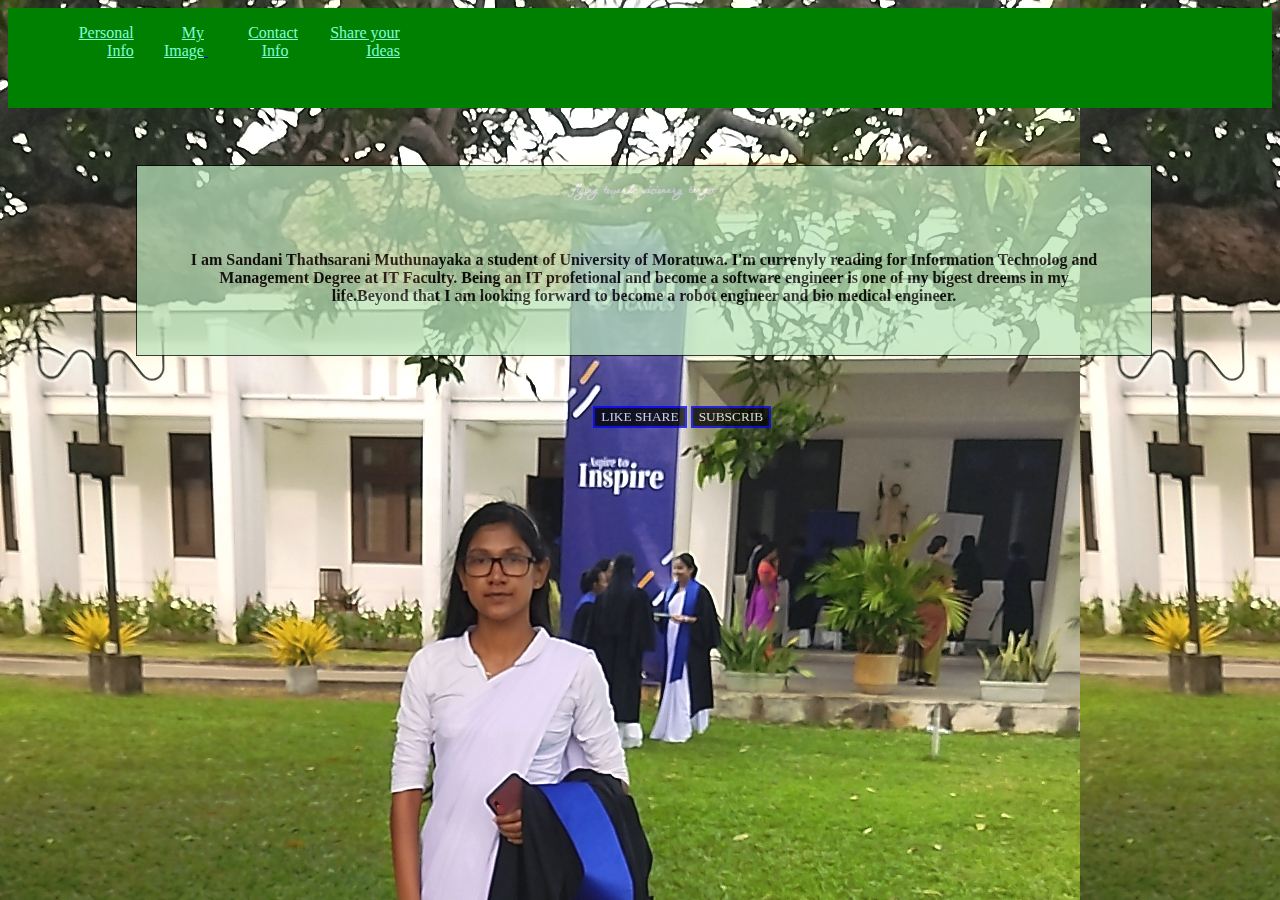
<file: index.html>
<!DOCTYPE html>
<html >
<head>
    <title>H.S.T.Muthunayaka</title>
    <link rel="stylesheet" href="PersonalWebPage1.css">
        
        <link rel="preconnect" href="https://fonts.googleapis.com">
        <link rel="preconnect" href="https://fonts.gstatic.com" crossorigin>
        <link href="https://fonts.googleapis.com/css2?family=Passions+Conflict&display=swap" rel="stylesheet">
        <style>
            .animate{font-family: 'Passions Conflict', cursive;font-size: larger;}
        </style>
</head>
<body>
     
    
        <div class="navbar">
            <ul class="drop">
                <li><a href="PersonalWebPage2.html" target="_blank">Personal Info</a></li>
                <li><a href="PersonalWebPabe3.html" target="_blank">My Image</li>
                <li><a href="#">Contact Info</a></li>
                <li><a href="#">Share your Ideas</a></li>
                
            </ul>
        </div>
    </div>
    <div class="content">
        <div class="text">
            <h1 class="animate">flying towards visionary target</h1>
            <p class="aboutme">I am Sandani Thathsarani Muthunayaka a student of University of Moratuwa.
                I'm currenyly reading for Information Technolog and Management Degree at IT Faculty.
                Being an IT profetional and become a software engineer is one of my bigest dreems in my life.Beyond that I am looking forward to become a robot engineer and bio medical engineer.
            </p>
            <p class="buttons"><button>LIKE SHARE</button>  <button>SUBSCRIB</button></p>
        </div>
    </div>
    
</body>
</html>
</file>
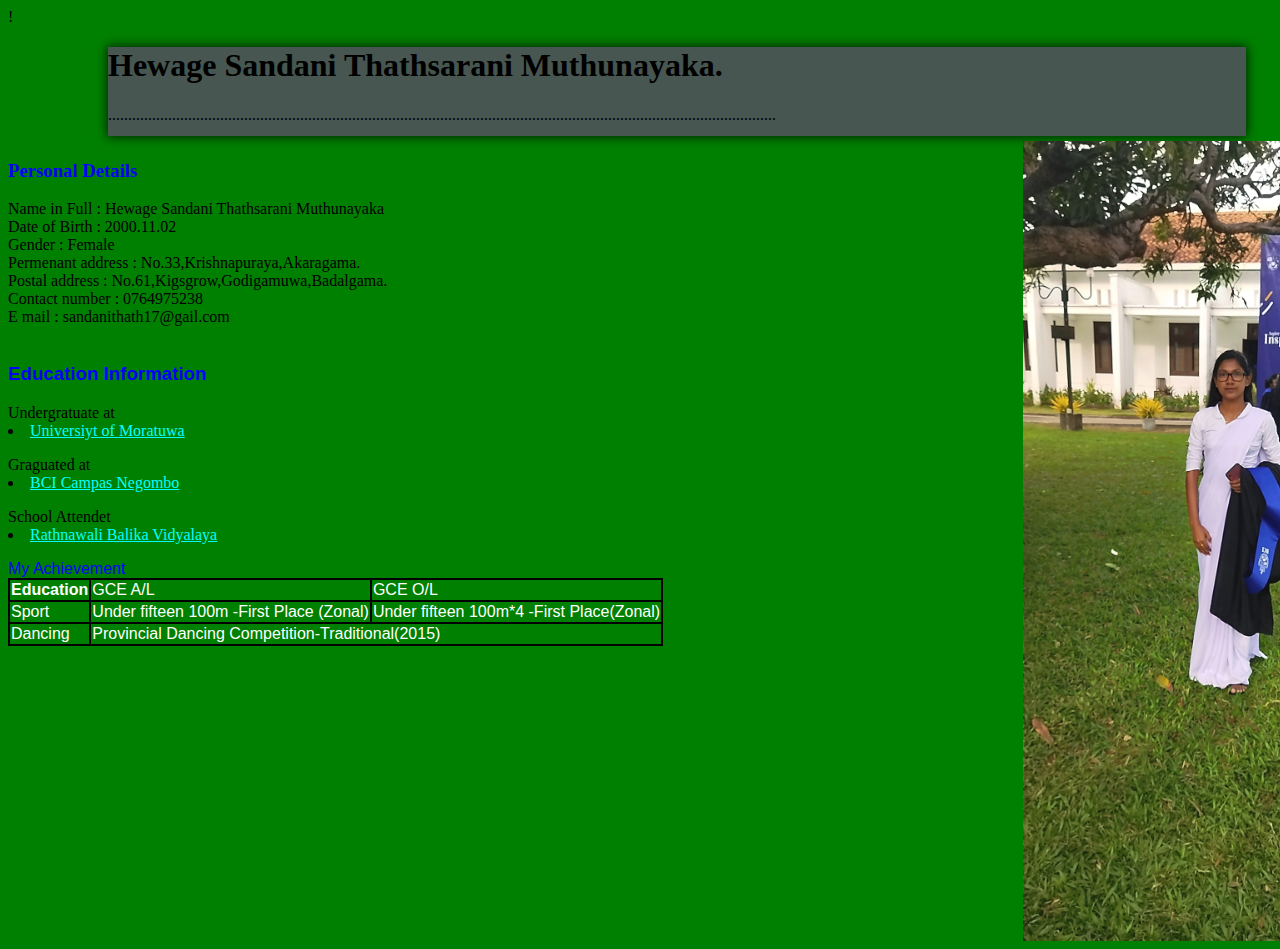
<file: PersonalWebPage2.html>
!<!DOCTYPE html> 
<html >
<head>
    <title>H.S.T Muthunayaka</title>
    <link rel="stylesheet" href="PersonalWebPage2.css">
    <style>

    </style>
</head>
<body >
  
    <div class="div1">
        <div class="photo">
            
            
        </div>
        <div class="name">
            <h1 class="h1a">Hewage Sandani Thathsarani Muthunayaka. </h1>
        </div
        <p>.......................................................................................................................................................................</p>
        
    </div> 
    <div class="reg-col">
    <div class="div2">
      <div class="firstpart">
                     <h3 class="h3a">Personal Details</h3>                     
        Name in Full      : Hewage Sandani Thathsarani Muthunayaka<br>                                               
        Date of Birth     : 2000.11.02<br>
        Gender            : Female<br>
        Permenant address : No.33,Krishnapuraya,Akaragama.<br>
        Postal address    : No.61,Kigsgrow,Godigamuwa,Badalgama.<br>
        Contact number    : 0764975238<br>
        E mail            : <lable for="Email">sandanithath17@gail.com</lable>
      </div><br>

      <div class="secondpart">
          <h3 class="h3b">Education Information</h3>
            <dl>Undergratuate at 
              <li><a href="https://www.google.com/search?gs_ssp=eJzj4tTP1TcwTTYvSTdg9BIrzcssSy0qziypVMhPU8jNL0osKS1PBADI7Awx&q=university+of+moratuwa&oq=uni&aqs=chrome.5.69i57j0i131i433i512j46i131i433i512l2j0i131i433i512j46i131i433j46i131i433i512j0i433i512j46i512j0i131i433.4741j0j7&sourceid=chrome&ie=UTF-8">Universiyt of Moratuwa </a></li></dl>
            <dl>Graguated at 
              <li><a href= https://www.google.com/search?q=BCI&oq=BCI&aqs=chrome..69i57j46i67j46i175i199i512l2j0i512l2j46i175i199i512l2j0i512j0i271.9550j0j9&sourceid=chrome&ie=UTF-8>BCI Campas Negombo</a></li></dl>
            <dl>School Attendet
              <li><a href="https://www.google.com/search?gs_ssp=eJzj4tbP1TcwNDDIMymON2C0UjWoME5MNUpLSjO2TEszNjROM7UyqLC0NLGwSLNITTJLtDAxTzb1kixKLMnISyxPzMlUSAIS2YkK6Ym5BYkZiQCAThhB&q=rathnawali+balika+gampaha&oq=Rthnawal&aqs=chrome.1.69i57j46i13i175i199j0i13l3j46i13j0i13l3.6634j0j9&sourceid=chrome&ie=UTF-8">Rathnawali Balika Vidyalaya</a></li><dl></dl>
      </div> 



<div class="table">My Achievement
  <table>
    <tr rospan="2">
    <th>Education </th>
    <td>GCE A/L</td>
    <td>GCE O/L</td>
    </tr>
    <tr rospan="2">
      <td>Sport</td>
        <td>Under fifteen 100m -First Place (Zonal)</td>
        <td>Under fifteen 100m*4 -First Place(Zonal)</td>
    </tr>
    <tr>
      <td>Dancing</td>
      <td colspan="2">Provincial Dancing Competition-Traditional(2015)</td>
    </tr>
  </table>
</div>
</div>
<div class="reg-col">
  <img alt="bgimage" width="450px"heigh="420%" src="backgroundImage.jpg">
</div>
</div>
    </body>
</html>
</file>
<file: PersonalWebPage1.css>
body{
    /*background-image: linear-gradient(rgba(255,255,255,0.25),rgba(255,255,255,0.75)) */
    background-image:url('backgroundImage.jpg')  ;
  /* background-image: linear-gradient(rgba(255,255,255,0.25),rgba(255,255,255,0.75)), url('backgroundImage.jpg') ;*/

  /* background-position-y: center;
    background-repeat: no-repeat;
    margin-left: 10%;
    margin-right: 10%;
    align-items: center;*/
    
}

.drop{
    position: absolute;
    float: left;
    text-align: right;
}
li a{
    margin-left: 25%;

}

.drop li{
    list-style: none;
    display: inline-block;
}
.drop li a {
    color: aquamarine;
    
    
}
.navbar{
    text-align: center;
    height: 100px;
    background-color: green;
}
.text{
    color: aliceblue;
    
      top: 15%;
      position: absolute;
      text-align: center;
        margin: 30px 10%;
        background-color:rgba(185, 229, 187, 0.973);
        border: 1px solid black;
        opacity: 0.76;

    
    }

.text p {
            margin: 5%;
            font-weight: bold;
            color: #000000;
            font-size: 100%;
      
}
.animate{
    text-decoration: blue ;
    font-weight: bold;
    

    
}
.aboutme{
    text-align: center;
}
.buttons{
    left: 40%;
    top: 100%;
    position:absolute;
    text-align-last: center;
    
    

}
.buttons button{
    color: aliceblue;
    background: #000000;
    border: 2px solid blue;
    font-family: fantasy;

}
</file>
<file: PersonalWebPage2.css>
body{
    
    background-repeat: no-repeat;
   /* background-image:url('backgroundImage.jpg');*/
    background-size: cover;
    box-shadow: 3px;
    background-color:green;
}
/*img{
    width: auto;
    height: 100%;
    opacity: 0.6;

}*/

.div1{
    background-color: rgb(71, 86, 80);
    width: 90%;
    height: 10%;
    margin: 10px 500px 5px 100px;
    -webkit-box-shadow: 0px 0px 10px 1px rgba(0,0,0,0.75);
    -moz-box-shadow: 0px 0px 10px 1px rgba(0,0,0,0.75);
    box-shadow: 0px 0px 10px 1px rgba(0,0,0,0.75);
    align-items: baseline;
} 

 .p1
 {
 text-justify: auto;color: aliceblue;
}

.img{shape-image-threshold: calc(green);align-items: center;}
photo{align-items: center;}


.h3a{ text-decoration: wavy; color:blue;}

.firstpart{
    align-self: start;width: 100%;align-self: center;
}
.h3b{
    text-decoration: wavy;color: blue;font-family: Arial, Helvetica, sans-serif;
}
.secondpart{
    align-self: flex-end;width: 100%;align-items: center;
}
dl{
    color:black(14, 117, 181);
}
li a{
    color: aqua;
}
.PHOTOS{
    position: absolute;
    
}
.table{
    align-self: center;
    color: blue;
    font-family: Arial, Helvetica, sans-serif;
    align-items: center;
}
table,tr,td,th{
    border: 2px solid black;
    border-collapse: collapse;
    color: white;

}
.reg-col{
    display: flex;
}
img{
    margin-left: 80%;
    
}
</file>
